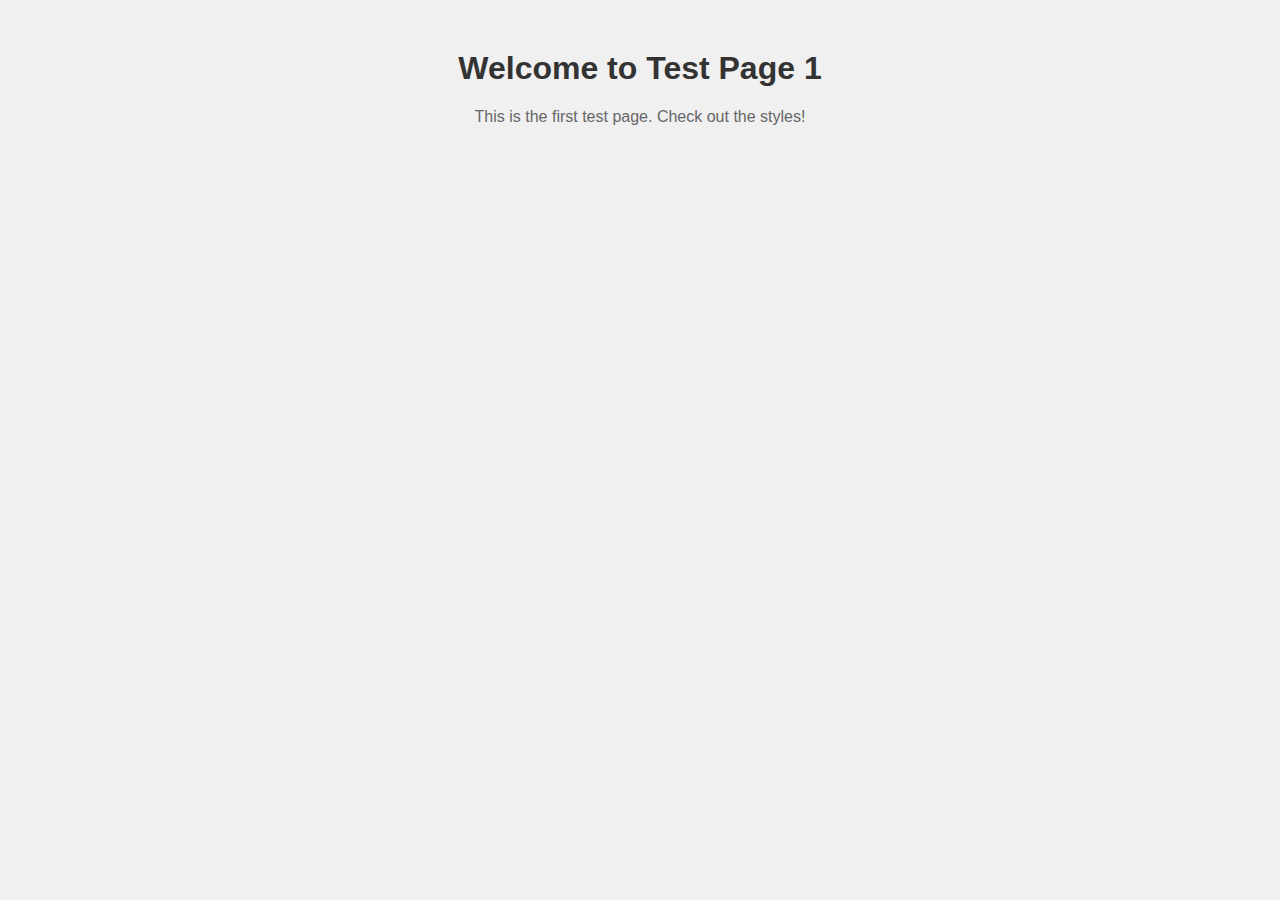
<file: index.html>
<!DOCTYPE html>
<html lang="en">
<head>
    <meta charset="UTF-8">
    <meta name="viewport" content="width=device-width, initial-scale=1.0">
    <link rel="stylesheet" href="styles.css">
    <title>Test Page 1</title>
</head>
<body>
    <h1>Welcome to Test Page 1</h1>
    <p>This is the first test page. Check out the styles!</p>
</body>
</html>
</file>
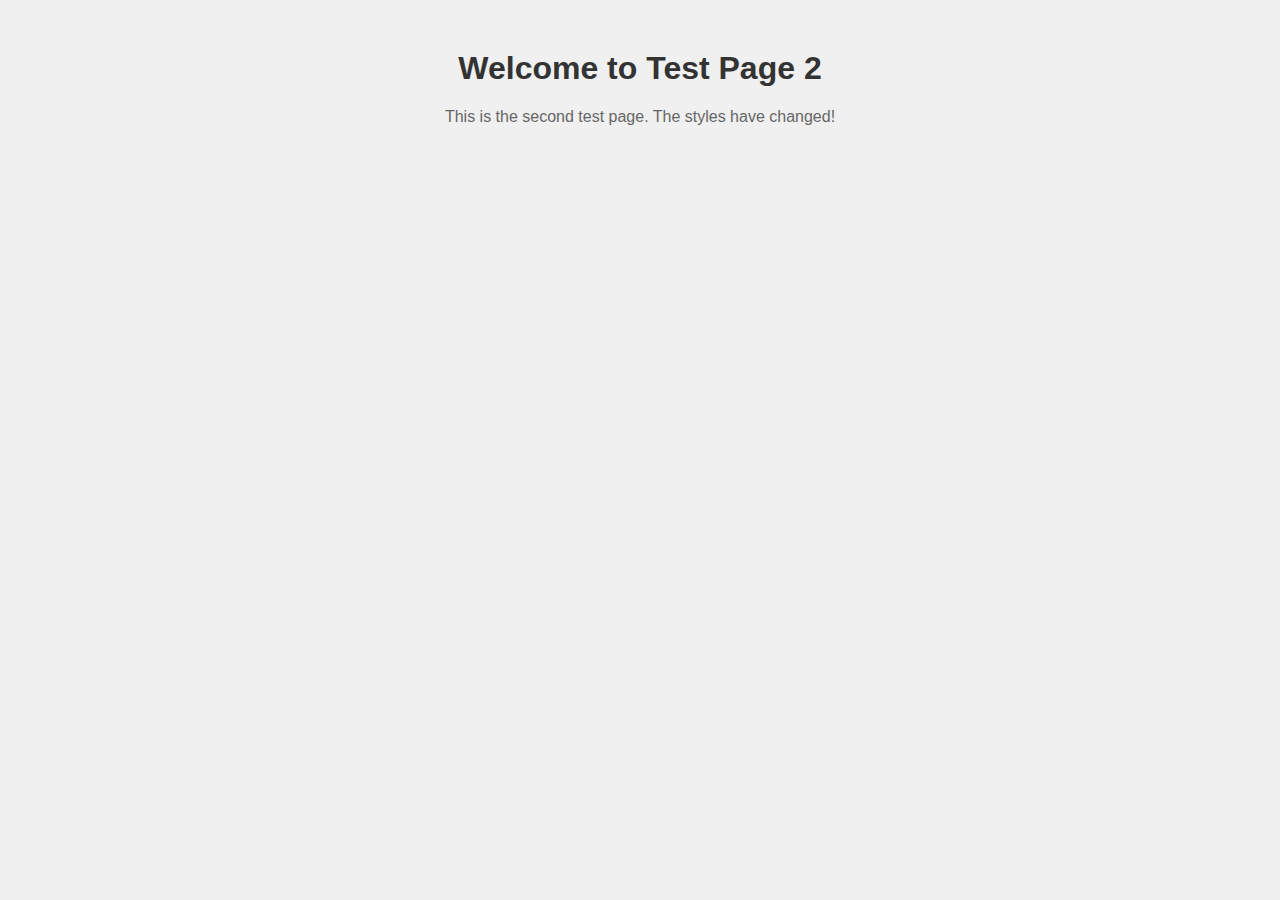
<file: test.html>
<!DOCTYPE html>
<html lang="en">
<head>
    <meta charset="UTF-8">
    <meta name="viewport" content="width=device-width, initial-scale=1.0">
    <link rel="stylesheet" href="styles.css">
    <title>Test Page 2</title>
</head>
<body>
    <h1>Welcome to Test Page 2</h1>
    <p>This is the second test page. The styles have changed!</p>
</body>
</html>
</file>
<file: styles.css>
/* Common styles for both test pages */
body {
    font-family: Arial, sans-serif;
    margin: 0;
    padding: 0;
    background-color: #f0f0f0;
    text-align: center;
}

h1 {
    color: #333;
    margin-top: 50px;
}

p {
    color: #666;
    margin: 20px;
}

/* Unique styles for each test page */
/* Styles for Test Page 1 */
body.page1 {
    background-color: #f7e6ff;
}

h1.page1 {
    color: #800080;
}

p.page1 {
    color: #990099;
}

/* Styles for Test Page 2 */
body.page2 {
    background-color: #e6fffb;
}

h1.page2 {
    color: #008080;
}

p.page2 {
    color: #009999;
}
</file>
